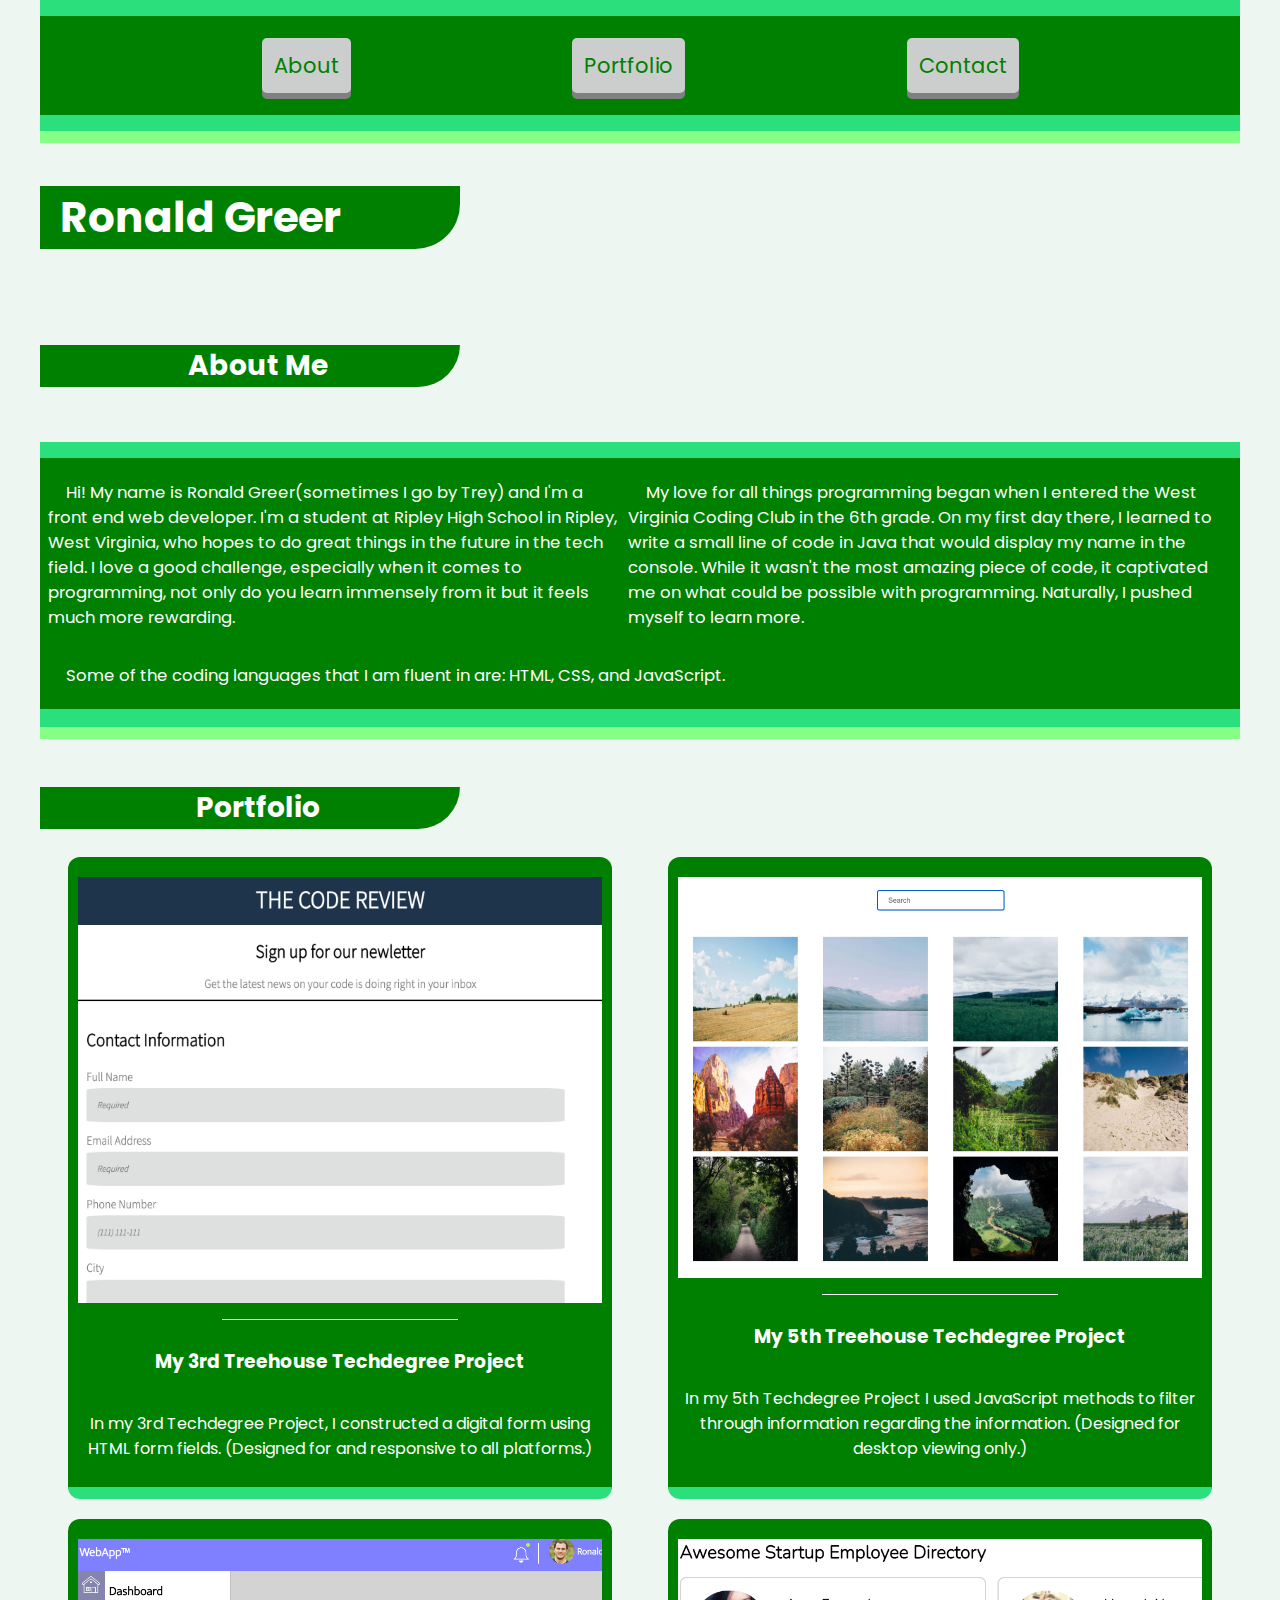
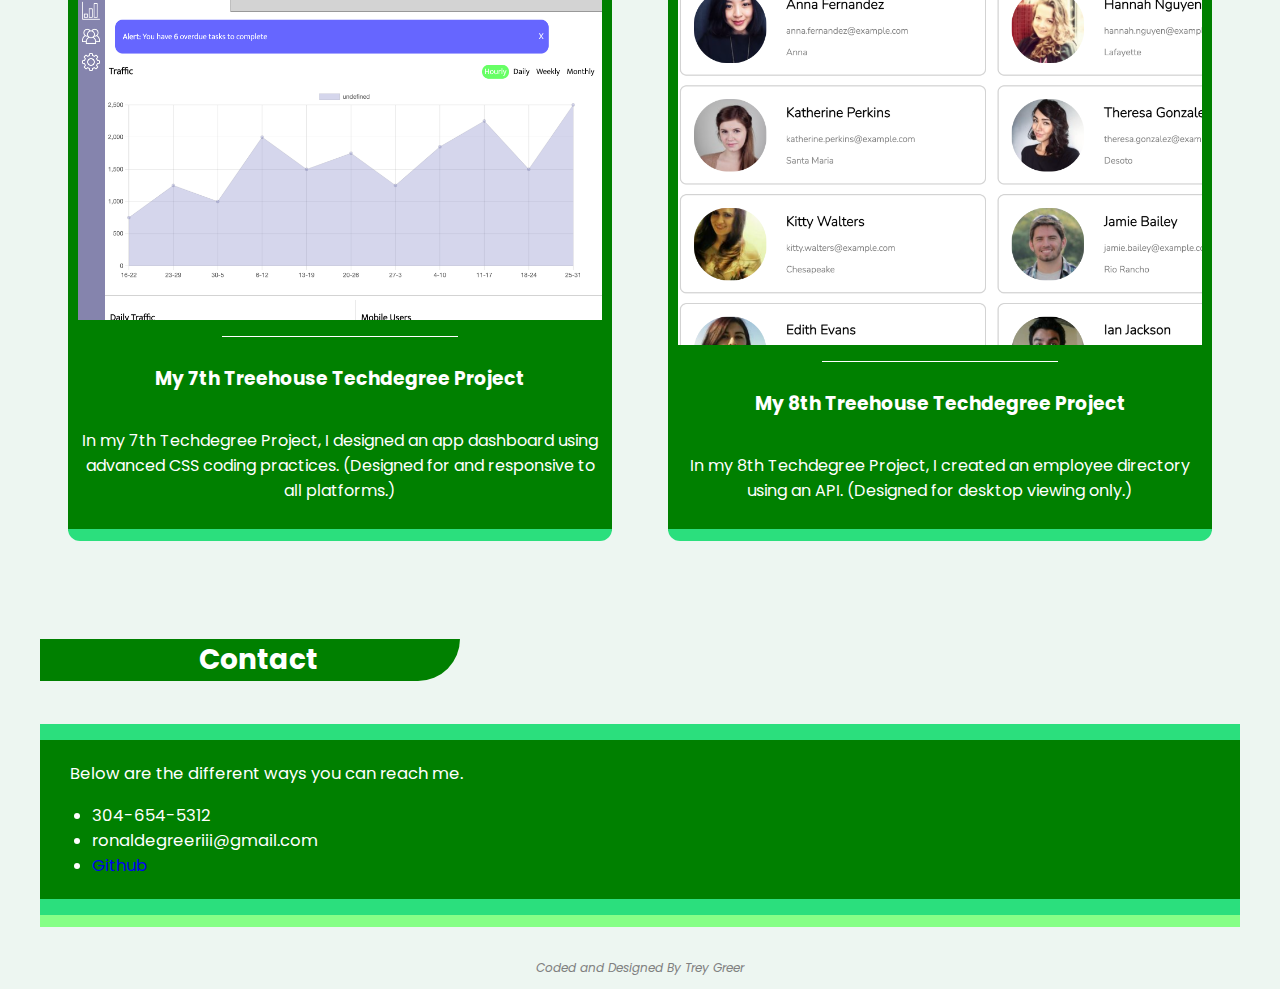
<file: index.html>
<!DOCTYPE html>
<html>
  <head>
    <meta charset="utf-8">
    <meta name="viewport" content="width=device-width, initial-scale=1.0">
    <title>Portfolio</title>
    <link href="homecss.css" rel="stylesheet" type="text/css" />
    <link rel="preconnect" href="https://fonts.googleapis.com">
    <link rel="preconnect" href="https://fonts.gstatic.com" crossorigin>
    <link href="https://fonts.googleapis.com/css2?family=Nunito:wght@300&family=Poppins&display=swap" rel="stylesheet">
  </head>
  <body>

    <nav id="top">
        <a class="navlink" href="#about">About</a>
        <a class="navlink" href="#portfolio">Portfolio</a>
        <a class="navlink" href="#contact">Contact</a>
    </nav>
    <hr class="navhr">

    <section id="about">
        <div class="stylewrapper">
        <h1 id="myname">Ronald Greer</h1>
        <div class="colorblock"></div>
        </div>
       <div class="abouttext">
        <div class="stylewrapper">
        <h3 class="sechead" id="abouthead">About Me</h3>
        <div class="colorblock"></div>
        </div>
        <div class="maintextcontent">
        <div class="bigps">
        <p id="aboutintrocontent">Hi! My name is Ronald Greer(sometimes I go by Trey) and I'm a front end web developer. I'm a student at Ripley High School in Ripley, West Virginia, who hopes to do great things in the future in the tech field. I love a good challenge, especially when it comes to programming, not only do you learn immensely from it but it feels much more rewarding.</p>
        <p id="aboutbegancontent">My love for all things programming began when I entered the West Virginia Coding Club in the 6th grade. On my first day there, I learned to write a small line of code in Java that would display my name in the console. While it wasn't the most amazing piece of code, it captivated me on what could be possible with programming. Naturally, I pushed myself to learn more.</p>
        </div>
        <p id="aboutlangcontent">Some of the coding languages that I am fluent in are: HTML, CSS, and JavaScript.</p>
        </div>
       </div>
    </section>
    <hr class="abouthr">

    <section id="portfolio">

        <div class="stylewrapper">
        <h3 class="sechead" id="portfoliohead">Portfolio</h3>
        <div class="colorblock"></div>
        </div>

        <div class="cardgrid">
        <a id= "third" class="portfoliocard" href="https://ronaldgreer.github.io/Techdegree-project-3/" target="_blank">
            <img alt="a photo of my 3rd techdegree project" class="portfolioimage" src="portfolioimages/thirdproject.png">
            <hr class="phr">
            <h3 class="portfoliohead">My 3rd Treehouse Techdegree Project</h3>
            <p class="portfolioparagraph">In my 3rd Techdegree Project, I constructed a digital form using HTML form fields. (Designed for and responsive to all platforms.)</p>
        </a>

        <a id="fifth" class="portfoliocard" href="https://ronaldgreer.github.io/Techdegree-Project-5/" target="_blank">
          <img alt="a photo of my 5th techdegree project" class="portfolioimage" src="portfolioimages/fifthproject.png">
          <hr class="phr">
          <h3 class="portfoliohead">My 5th Treehouse Techdegree Project</h3>
          <p class="portfolioparagraph">In my 5th Techdegree Project I used JavaScript methods to filter through information regarding the information. (Designed for desktop viewing only.)</p>
        </a>

        <a id="seventh" class="portfoliocard" href="https://ronaldgreer.github.io/Techdegree-project-7-latest/?" target="_blank">
          <img alt="a photo of my 7th techdegree project" class="portfolioimage" src="portfolioimages/seventhproject.png">
          <hr class="phr">
          <h3 class="portfoliohead">My 7th Treehouse Techdegree Project</h3>
          <p class="portfolioparagraph">In my 7th Techdegree Project, I designed an app dashboard using advanced CSS coding practices. (Designed for and responsive to all platforms.)</p>
        </a>

        <a id="eighth" class="portfoliocard" href="https://ronaldgreer.github.io/Techdegree-project-8/" target="_blank">
          <img alt="a photo of my 8th techdegree project" class="portfolioimage" src="portfolioimages/eighthproject.png">
          <hr class="phr">
          <h3 class="portfoliohead">My 8th Treehouse Techdegree Project</h3>
          <p class="portfolioparagraph">In my 8th Techdegree Project, I created an employee directory using an API. (Designed for desktop viewing only.)</p>
        </a>
      </div>
    </section>

    <section id="contact">
      <div class="stylewrapper">
      <h3 class="sechead" id="contacthead">Contact</h3>
      <div class="colorblock"></div>
      </div>
      <div class="contactparagraph">
      <p class="contactpara">Below are the different ways you can reach me.</p>
      <ul>
        <li>304-654-5312</li>
        <li>ronaldegreeriii@gmail.com</li>
        <li><a id="lasta" href="https://github.com/RonaldGreer">Github</a></li>
      </ul>
      </div>
    </section>
    <hr id="contacthr">

    <footer class="footer">
      <p><em>Coded and Designed By Trey Greer</em></p>
    </footer>

    <a href="#top" id="backtopbutton">Back To Top</a>

    <script src="home.js"></script>
  </body>

</html>
</file>
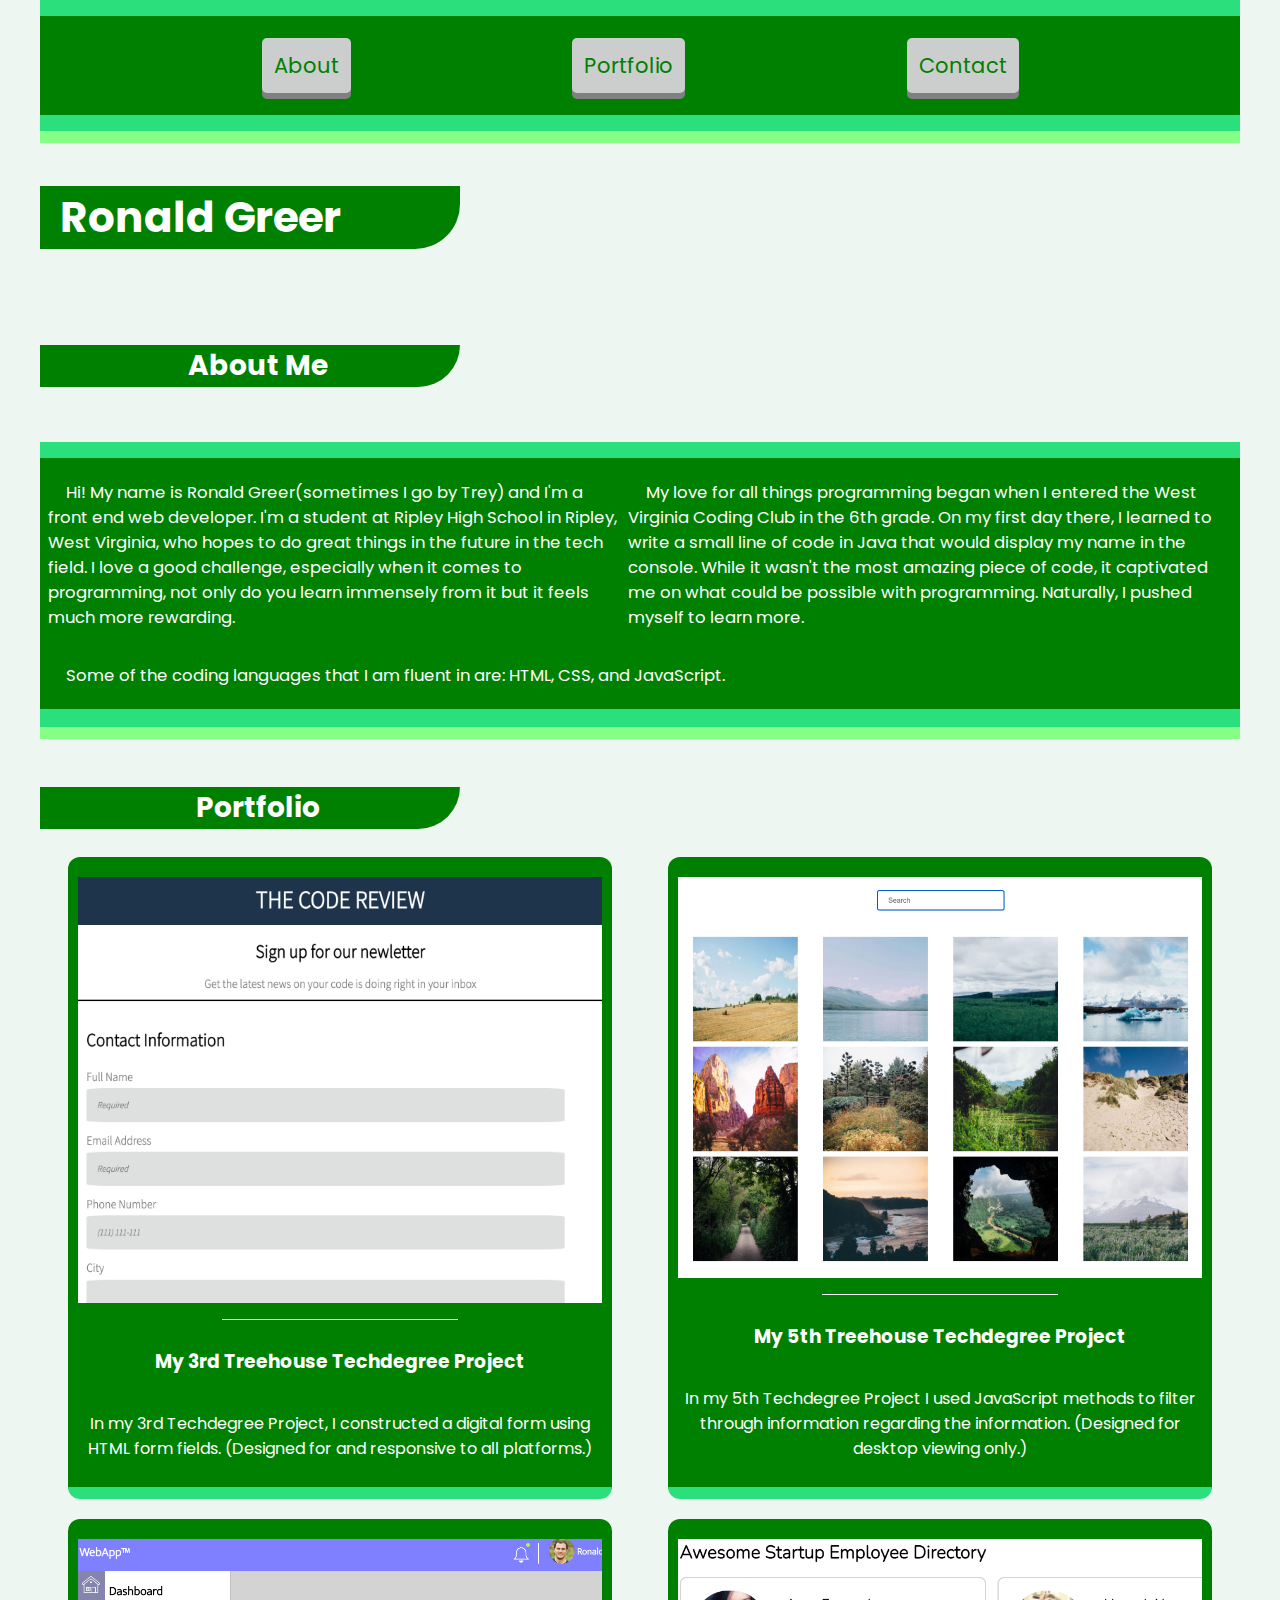
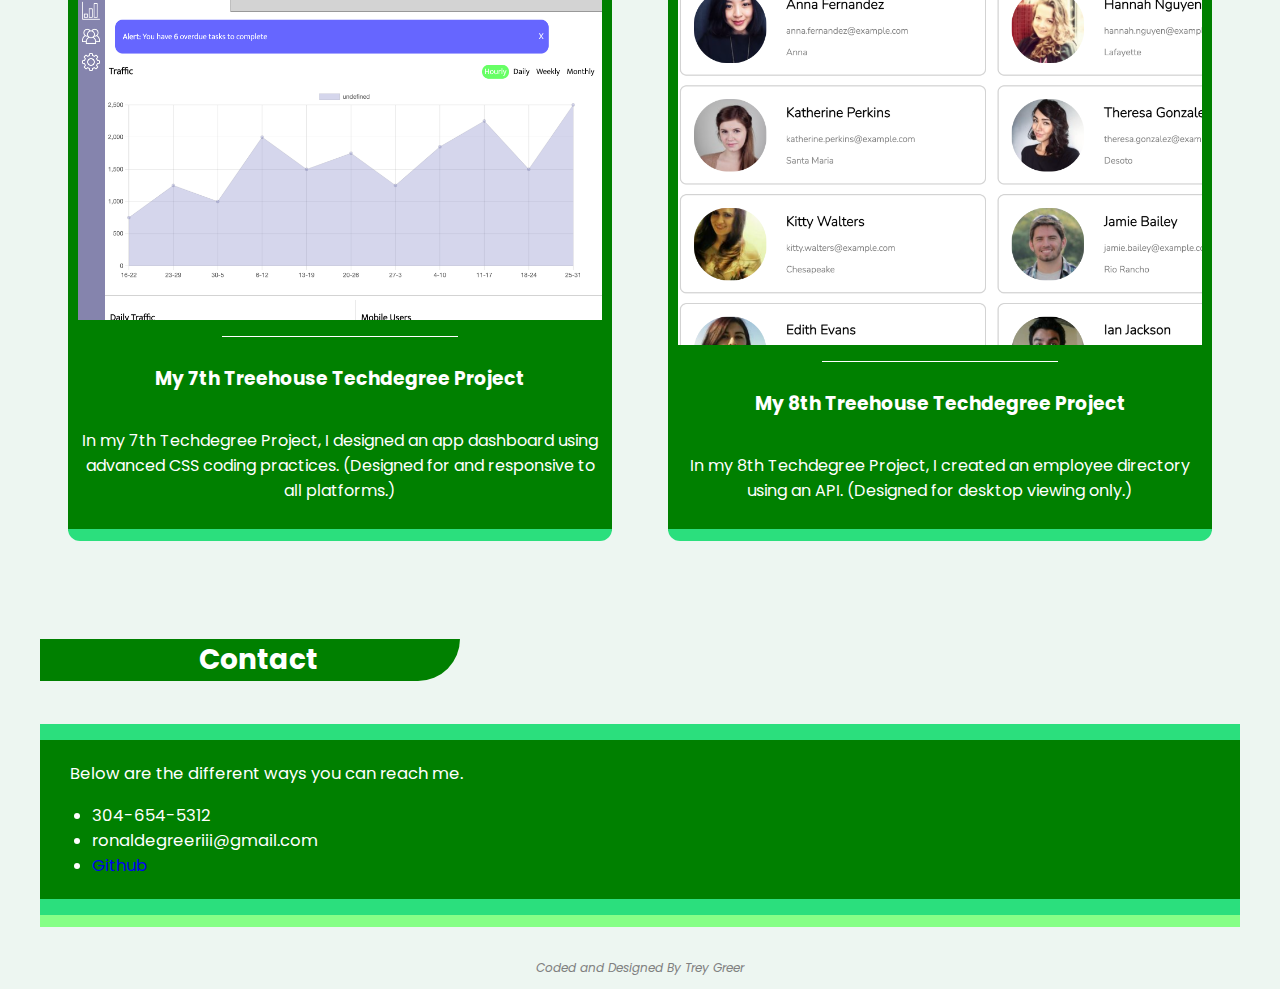
<file: home.html>
<!DOCTYPE html>
<html>
  <head>
    <meta charset="utf-8">
    <meta name="viewport" content="width=device-width">
    <title>Portfolio</title>
    <link href="homecss.css" rel="stylesheet" type="text/css" />
    <link rel="preconnect" href="https://fonts.googleapis.com">
    <link rel="preconnect" href="https://fonts.gstatic.com" crossorigin>
    <link href="https://fonts.googleapis.com/css2?family=Nunito:wght@300&family=Poppins&display=swap" rel="stylesheet">
  </head>
  <body>

    <nav id="top">
        <a class="navlink" href="#about">About</a>
        <a class="navlink" href="#portfolio">Portfolio</a>
        <a class="navlink" href="#contact">Contact</a>
    </nav>
    <hr class="navhr">

    <section id="about">
        <div class="stylewrapper">
        <h1 id="myname">Ronald Greer</h1>
        <div class="colorblock"></div>
        </div>
       <div class="abouttext">
        <div class="stylewrapper">
        <h3 class="sechead" id="abouthead">About Me</h3>
        <div class="colorblock"></div>
        </div>
        <div class="maintextcontent">
        <div class="bigps">
        <p id="aboutintrocontent">Hi! My name is Ronald Greer(sometimes I go by Trey) and I'm a front end web developer. I'm a student at Ripley High School in Ripley, West Virginia, who hopes to do great things in the future in the tech field. I love a good challenge, especially when it comes to programming, not only do you learn immensely from it but it feels much more rewarding.</p>
        <p id="aboutbegancontent">My love for all things programming began when I entered the West Virginia Coding Club in the 6th grade. On my first day there, I learned to write a small line of code in Java that would display my name in the console. While it wasn't the most amazing piece of code, it captivated me on what could be possible with programming. Naturally, I pushed myself to learn more.</p>
        </div>
        <p id="aboutlangcontent">Some of the coding languages that I am fluent in are: HTML, CSS, and JavaScript.</p>
        </div>
       </div>
    </section>
    <hr class="abouthr">

    <section id="portfolio">

        <div class="stylewrapper">
        <h3 class="sechead" id="portfoliohead">Portfolio</h3>
        <div class="colorblock"></div>
        </div>

        <div class="cardgrid">
        <a id= "third" class="portfoliocard" href="file:///Users/treygreer/Desktop/Treehouse%20projects/Techdegree-project-3/index.html" target="_blank">
            <img alt="a photo of my 3rd techdegree project" class="portfolioimage" src="portfolioimages/thirdproject.png">
            <hr class="phr">
            <h3 class="portfoliohead">My 3rd Treehouse Techdegree Project</h3>
            <p class="portfolioparagraph">In my 3rd Techdegree Project, I constructed a digital form using HTML form fields. (Designed for and responsive to all platforms.)</p>
        </a>

        <a id="fifth" class="portfoliocard" href="file:///Users/treygreer/Desktop/Treehouse%20projects/Techdegree-Project-5/index.html" target="_blank">
          <img alt="a photo of my 5th techdegree project" class="portfolioimage" src="portfolioimages/fifthproject.png">
          <hr class="phr">
          <h3 class="portfoliohead">My 5th Treehouse Techdegree Project</h3>
          <p class="portfolioparagraph">In my 5th Techdegree Project I used JavaScript methods to filter through information regarding the information. (Designed for desktop viewing only.)</p>
        </a>

        <a id="seventh" class="portfoliocard" href="file:///Users/treygreer/Desktop/Treehouse%20projects/Techdegree-project-7-latest/index.html#settings" target="_blank">
          <img alt="a photo of my 7th techdegree project" class="portfolioimage" src="portfolioimages/seventhproject.png">
          <hr class="phr">
          <h3 class="portfoliohead">My 7th Treehouse Techdegree Project</h3>
          <p class="portfolioparagraph">In my 7th Techdegree Project, I designed an app dashboard using advanced CSS coding practices. (Designed for and responsive to all platforms.)</p>
        </a>

        <a id="eighth" class="portfoliocard" href="file:///Users/treygreer/Desktop/Treehouse%20projects/Techdegree-project-8/index.html" target="_blank">
          <img alt="a photo of my 8th techdegree project" class="portfolioimage" src="portfolioimages/eighthproject.png">
          <hr class="phr">
          <h3 class="portfoliohead">My 8th Treehouse Techdegree Project</h3>
          <p class="portfolioparagraph">In my 8th Techdegree Project, I created an employee directory using an API. (Designed for desktop viewing only.)</p>
        </a>
      </div>
    </section>

    <section id="contact">
      <div class="stylewrapper">
      <h3 class="sechead" id="contacthead">Contact</h3>
      <div class="colorblock"></div>
      </div>
      <div class="contactparagraph">
      <p class="contactpara">Below are the different ways you can reach me.</p>
      <ul>
        <li>304-654-5312</li>
        <li>ronaldegreeriii@gmail.com</li>
        <li><a id="lasta" href="https://github.com/RonaldGreer">Github</a></li>
      </ul>
      </div>
    </section>
    <hr id="contacthr">

    <footer class="footer">
      <p><em>Coded and Designed By Trey Greer</em></p>
    </footer>

    <a href="#top" id="backtopbutton">Back To Top</a>

    <script src="home.js"></script>
  </body>

</html>
</file>
<file: homecss.css>
body {
    margin: auto;
    max-width: 1200px;
    background-color: #edf6f1;
    font-family: 'Poppins', sans-serif;
    display: grid;
    grid-template-areas: 
    "navsec"
    "navhr"
    "aboutsec"
    "abouthr"
    "portfoliosec"
    "contactsec"
    "contacthr";
}

/*nav*/

/*switch dark and light*/

nav {
    grid-area: navsec;
    background-color: green;
    display: flex;
    justify-content: space-evenly;
    padding-top: 15px;
    padding-bottom: 15px;
    border-bottom: solid 12px #2BDF7D;
    border-top: solid 12px #2BDF7D;
    margin-bottom: 0px;
}

.navlink {
    font-size: 20px;
    text-decoration: none;
    color: green;
    background-color: #cbcecc;
    padding: 5px;
    border-radius: 5px;
    box-shadow: 0 4px 0 grey;
    
}

.navlink:active {
    padding-top: 6px;
    padding-bottom: 4px;
    box-shadow: none;
}

.navhr {
    grid-area: navhr;
    height: 8px;
    width: 100%;
    border-width: 0;
    background-color: #86ff87;
    margin-top: 0px;
    margin-bottom: 10px;
}

/*about*/

#about {
    grid-area: aboutsec;
    border-bottom: solid 16px #2BDF7D;
}

.stylewrapper {
    display: grid;
    grid-template-areas: 
    "name block";
}

#myname {
    grid-area: name;
    padding-left: 20px;
    padding-right: 8px;
    background-color: green;
    color: #fff;
    font-size: 28px;
    border-bottom-right-radius: 45px;
}

.colorblock {
    grid-area: block;
    background-color: #edf6f1;
    padding-left: 100px;
}

#abouthead {
    grid-area: name;
    padding-left: 20px;
    padding-right: 4px;
    background-color: green;
    color: #fff;
    font-size: 20px;
    border-bottom-right-radius: 45px;
}

.maintextcontent {
    border-top: solid 12px #2BDF7D;
    background-color: green;
    margin-top: 15px;
    padding-left: 3px;
    padding-top: 5px;
    padding-right: 3px;
    padding-bottom: 5px;
    text-indent: 18px;
}

#aboutintrocontent {
    text-align: left;
    color: #fff;
    font-size: 15px;
    margin-left: 5px;
}

#aboutbegancontent {
    text-align: left;
    color: #fff;
    font-size: 15px;
    margin-left: 5px;
}

#aboutlangcontent {
    text-align: left;
    color: #fff;
    font-size: 15px;
    margin-left: 5px;
}

.abouthr {
    grid-area: abouthr;
    height: 10px;
    width: 100%;
    border-width: 0;
    background-color: #86ff87;
    margin-top: 0px;
    margin-bottom: 20px;
}
/*portfolio*/

#portfolio {
    grid-area: portfoliosec;
}

#portfoliohead {
    grid-area: name;
    padding-left: 20px;
    padding-right: 4px;
    background-color: green;
    color: #fff;
    font-size: 20px;
    border-bottom-right-radius: 45px;
}

.portfoliocard {
    display: flex;
    justify-content: center;
    flex-direction: column;
    text-decoration: none;
    text-align: center;
    margin-left: 28px;
    margin-right: 28px;
    margin-bottom: 20px;
    padding-left: 10px;
    padding-top: 20px;
    padding-right: 10px;
    padding-bottom: 10px;
    background-color: green;
    border-bottom: solid 12px #2BDF7D;
    border-radius: 12px;
}

.portfolioimage {
    height: 100%;
    width: 100%;
    margin-bottom: 8px;
}

.phr {
    height: 1px;
    width: 45%;
    background-color: #fff;
    border: none;
}

.portfoliohead{
    color: #fff;
}

.portfolioparagraph{
    color: #fff;
}

/*contact*/

#contact {
    grid-area: contactsec;
}

#contacthead {
    padding-left: 20px;
    padding-right: 4px;
    background-color: green;
    color: #fff;
    font-size: 20px;
    border-bottom-right-radius: 45px;
}

.contactparagraph {
    border-top: solid 12px #2BDF7D;
    border-bottom: solid 12px #2BDF7D;
    background-color: green;
    color: #fff;
    margin-top: 15px;
    padding-left: 12px;
    padding-top: 5px;
    padding-right: 3px;
    padding-bottom: 5px;
}

#contacthr {
    grid-area: contacthr;
    height: 10px;
    width: 100%;
    border-width: 0;
    background-color: #86ff87;
    margin-top: 0px;
    margin-bottom: 20px;
}

.contactpara {
    text-indent: 18px;
}

.footer {
    display: flex;
    justify-content: center;
    color: grey;
    font-size: 12px;
}

#lasta {
    text-decoration: none;
}

/*button javascript*/

#backtopbutton {
    position: fixed;
    display: none;
    bottom: 2rem;
    right: 1rem;
    background-color: lightgreen;
    border: none;
    color: #fff;
    text-decoration: none;
    border-radius: 25px;
    padding: 6px;
}

#backtopbutton:hover {
    background-color: lightgrey;
}

@media (min-width: 1024px) {
    nav {
        grid-area: navsec;
        background-color: green;
        display: flex;
        justify-content: space-evenly;
        padding-top: 22px;
        padding-bottom: 22px;
        border-bottom: solid 16px #2BDF7D;
        border-top: solid 16px #2BDF7D;
        margin-bottom: 0px;
    }

    .navlink {
        font-size: 21px;
        text-decoration: none;
        color: green;
        background-color: #cbcecc;
        padding: 12px;
        border-radius: 5px;
        box-shadow: 0 6px 0 grey;
        
    }

    .navlink:hover {
        background-color: darkgrey;
        color: #fff;
        box-shadow: 0 6px 0 grey;
    }
    
    .navlink:active {
        padding-top: 9px;
        padding-bottom: 4px;
        box-shadow: none;
    }
    
    .navhr {
        grid-area: navhr;
        height: 12px;
        width: 100%;
        border-width: 0;
        background-color: #86ff87;
        margin-top: 0px;
        margin-bottom: 15px;
    }

    /*about*/

    .sechead {
        display: flex;
        justify-content: center;
    }

    #about {
        grid-area: aboutsec;
        border-bottom: solid 18px #2BDF7D;
    }

    .stylewrapper {
        display: grid;
        grid-template-columns: 35% 65%;
        grid-template-areas: 
        "name block";
    }

    #myname {
        grid-area: name;
        padding-left: 20px;
        padding-right: 2px;
        background-color: green;
        color: #fff;
        font-size: 42px;
        border-bottom-right-radius: 45px;
    }

    .colorblock {
        grid-area: block;
        background-color: #edf6f1;
        /*padding-left: 100px;*/
    }

    #abouthead {
        grid-area: name;
        padding-left: 20px;
        padding-right: 4px;
        background-color: green;
        color: #fff;
        font-size: 28px;
        border-bottom-right-radius: 45px;
        margin-bottom: 40px;
    }

    .abouttext {
        margin-top: 40px;
    }

    .maintextcontent {
        border-top: solid 16px #2BDF7D;
        background-color: green;
        margin-top: 15px;
        padding-left: 3px;
        padding-top: 5px;
        padding-right: 3px;
        padding-bottom: 5px;
    }

    .bigps {
        display: flex;
        text-indent: 18px;
    }

    #aboutintrocontent {
        text-align: left;
        color: #fff;
        font-size: 16.5px;
        margin-left: 5px;
    }

    #aboutbegancontent {
        text-align: left;
        color: #fff;
        font-size: 16.5px;
        margin-left: 5px;
    }

    #aboutlangcontent {
        text-align: left;
        color: #fff;
        font-size: 16.5px;
        margin-left: 5px;
    }

    .abouthr {
        grid-area: abouthr;
        height: 12px;
        width: 100%;
        border-width: 0;
        background-color: #86ff87;
        margin-top: 0px;
        margin-bottom: 20px;
    }

    /*portfolio*/

   /* #portfolio {

    }*/

    .cardgrid {
        display: grid;
        grid-template-areas: 
        "three five"
        "seven eight";
        grid-area: portfoliosec;
    }

    #third {
        grid-area: three;
    }

    #fifth {
        grid-area: five;
    }

    #seventh {
        grid-area: seven;
    }

    #eighth {
        grid-area: eight;
    }
    
    #portfoliohead {
        grid-area: name;
        padding-left: 20px;
        padding-right: 4px;
        background-color: green;
        color: #fff;
        font-size: 28px;
        border-bottom-right-radius: 45px;
    }
    
    .portfoliocard {
        display: flex;
        justify-content: center;
        flex-direction: column;
        text-decoration: none;
        text-align: center;
        margin-left: 28px;
        margin-right: 28px;
        margin-bottom: 20px;
        padding-left: 10px;
        padding-top: 20px;
        padding-right: 10px;
        padding-bottom: 10px;
        background-color: green;
        border-bottom: solid 12px #2BDF7D;
        border-radius: 12px;
    }
    
    .portfolioimage {
        height: 100%;
        width: 100%;
        margin-bottom: 8px;
    }
    
    .phr {
        height: 2px;
        width: 45%;
        background-color: #fff;
        border: none;
    }
    
    .portfoliohead{
        color: #fff;
    }
    
    .portfolioparagraph{
        color: #fff;
    }

    /*contact*/


    #contact {
        margin-top: 50px;
        grid-area: contactsec;
    }

    #contacthead {
        padding-left: 20px;
        padding-right: 4px;
        background-color: green;
        color: #fff;
        font-size: 28px;
        border-bottom-right-radius: 45px;
    }

    .contactparagraph {
        border-top: solid 16px #2BDF7D;
        border-bottom: solid 16px #2BDF7D;
        background-color: green;
        color: #fff;
        margin-top: 15px;
        padding-left: 12px;
        padding-top: 5px;
        padding-right: 3px;
        padding-bottom: 5px;
        font-size: 16.5px;
    }

    #contacthr {
        grid-area: contacthr;
        height: 12px;
        width: 100%;
        border-width: 0;
        background-color: #86ff87;
        margin-top: 0px;
        margin-bottom: 20px;
    }

    .contactpara {
        text-indent: 18px;
    }

    .footer {
        display: flex;
        justify-content: center;
        color: grey;
        font-size: 12px;
    }

    #lasta {
        text-decoration: none;
    }

    /*button javascript*/

    #backtopbutton {
        position: fixed;
        display: none;
        bottom: 2rem;
        right: 1rem;
        background-color: lightgreen;
        border: none;
        color: #fff;
        text-decoration: none;
        border-radius: 25px;
        padding: 6px;
    }

    #backtopbutton:hover {
        background-color: lightgrey;
    }
}
</file>
